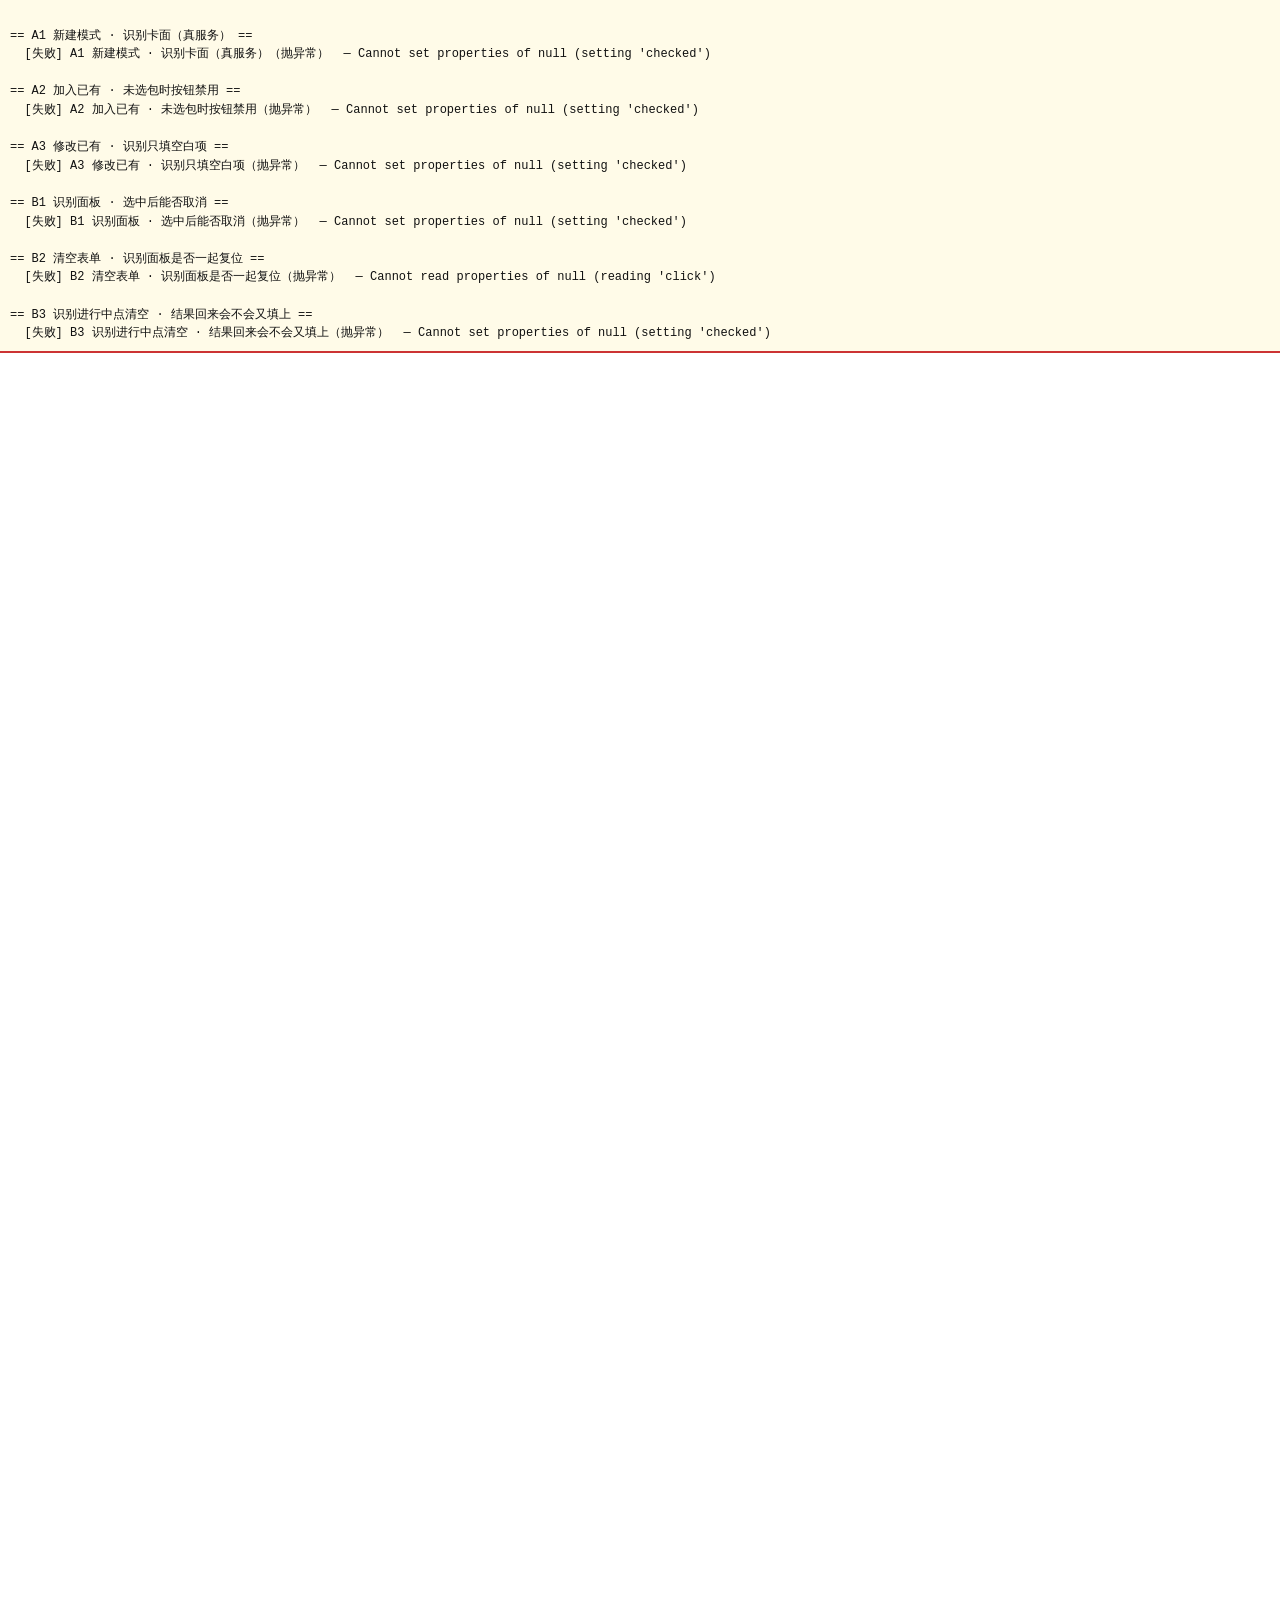
<file: tests/ui/probe-user-actions.html>
<!DOCTYPE html>
<html lang="zh-CN">
<head>
<meta charset="utf-8" />
<title>工坊 · 真实用户操作探针</title>
<style>
	html, body { margin: 0; padding: 0; }
	iframe { display: block; width: 1440px; height: 2600px; border: 0; }
	#log { position: fixed; top: 0; left: 0; z-index: 9; margin: 0; padding: 8px 10px;
		max-height: 100vh; overflow: auto; width: 100%;
		background: #fffbe8; border-bottom: 2px solid #c33;
		font: 12px/1.55 monospace; color: #111; white-space: pre-wrap; }
</style>
</head>
<body>
<pre id="log">运行中…</pre>
<iframe id="fr" src="/"></iframe>
<script>
/* ==========================================================================
 * 真实用户操作探针：模拟一个"不按套路出牌"的用户，把页面上每个控件都试一遍。
 * 结果写进**外层**文档（--dump-dom 只给主 frame）。
 *
 * 原则：能用真服务就用真服务（这样测的是真行为），只在需要观察请求体时才装假 fetch。
 * ========================================================================*/
var fr = document.getElementById("fr");
var out = [];
var pass = 0, fail = 0, facts = [];
var d, w, origFetch = null, sent = [];

function log(s) { out.push(s); document.getElementById("log").textContent = out.join("\n"); }
function ok(name, detail) { pass++; log("  [通过] " + name + (detail ? "  — " + detail : "")); }
function bad(name, detail) { fail++; log("  [失败] " + name + (detail ? "  — " + detail : "")); }
function check(name, cond, detail) { cond ? ok(name, detail) : bad(name, detail || ""); }
function fact(s) { facts.push(s); log("  [事实] " + s); }
function section(t) { log("\n== " + t + " =="); }

function q(sel) { return d.querySelector(sel); }
function qa(sel) { return Array.prototype.slice.call(d.querySelectorAll(sel)); }
function id(x) { return d.getElementById(x); }
function fire(el, type, opts) {
	el.dispatchEvent(new w.Event(type, Object.assign({ bubbles: true, cancelable: true }, opts || {})));
}
function setVal(el, v) { el.value = v; fire(el, "input"); fire(el, "change"); }
function click(el) { el.click(); }
function tick(ms) { return new Promise(function (r) { setTimeout(r, ms || 0); }); }
async function waitFor(cond, tries, step) {
	tries = tries || 40; step = step || 100;
	for (var i = 0; i < tries; i++) { if (cond()) return true; await tick(step); }
	return cond();
}
function status() { var e = id("form-status"); return e ? e.textContent.replace(/\s+/g, " ").trim() : ""; }
function ciStatus() { var e = id("ci-status"); return e ? e.textContent.replace(/\s+/g, " ").trim() : ""; }

async function makeImageFile(name, ww, hh) {
	var cv = d.createElement("canvas");
	cv.width = ww; cv.height = hh;
	var ctx = cv.getContext("2d");
	ctx.fillStyle = "#3a6ea5"; ctx.fillRect(0, 0, ww, hh);
	ctx.fillStyle = "#ffd166"; ctx.fillRect(ww * 0.25, hh * 0.25, ww * 0.5, hh * 0.5);
	var blob = await new Promise(function (r) { cv.toBlob(r, "image/png"); });
	return new w.File([blob], name, { type: "image/png" });
}
function makeAudioFile(name, bytes, type) {
	var u8 = new Uint8Array(bytes == null ? 64 : bytes);   /* 注意 0 是合法值，不能被 || 吃掉 */
	for (var i = 0; i < u8.length; i++) u8[i] = (i * 37) % 251;
	return new w.File([u8], name, { type: type || "audio/mpeg" });
}
function setFiles(input, files) {
	var dt = new w.DataTransfer();
	files.forEach(function (f) { dt.items.add(f); });
	input.files = dt.files;
	fire(input, "change");
}
/* 真 fetch：直接打当前服务（页面与工坊同源） */
function realFetch() { w.fetch = origFetch; }
/* 假 fetch：只用于观察请求体 */
function spyFetch(reply) {
	w.fetch = function (url, init) {
		sent.push({ url: String(url), body: init && init.body ? String(init.body) : "" });
		var body = (reply && reply(url)) || { ok: true, path: "/tmp/fake/latest-request.json" };
		return Promise.resolve({ ok: true, status: 200, json: function () { return Promise.resolve(body); } });
	};
}
function lastJson() {
	for (var i = sent.length - 1; i >= 0; i--) {
		try { return { url: sent[i].url, data: JSON.parse(sent[i].body) }; } catch (e) { /* 非 JSON */ }
	}
	return null;
}
function resetSent() { sent = []; }
function sentTo(pattern) { return sent.filter(function (x) { return x.url.indexOf(pattern) >= 0; }); }

/* 进入某个扩展模式 */
function pickMode(mode) {
	var r = d.querySelector('input[name="extMode"][value="' + mode + '"]');
	r.checked = true; fire(r, "change");
}

/* 场景夹具：造一个可被「修改已有」解析的扩展目录结构（走真服务解析） */
async function makeExtensionZip(name) {
	var files = [
		["extension.js", 'import { lib, game, ui, get, ai, _status } from "../../noname.js";\nexport const type = "extension";\nexport default function(){ return { name: "' + name + '", connect: true, content(){}, config:{}, help:{}, package:{ character:{ character:{}, characterSort:{ "' + name + '": { g1: ["zh1"] } }, characterTitle:{}, translate:{ zh1: "张三", g1: "自制", "' + name + '": "' + name + '" }, connect: true }, skill:{ skill:{}, translate:{} } } }; }\n'],
		["info.json", JSON.stringify({ name: name, intro: "探针夹具", author: "t", version: "1" })],
		["character/character.js", 'const characters = { zh1: { sex: "male", group: "wei", hp: 4, skills: ["sk1"] } };\nconst skills = { sk1: { trigger: { player: "phaseBegin" }, content(){} } };\nconst translates = { zh1: "张三", sk1: "试技", sk1_info: "锁定技。" };\nexport const packs = { character: { connect: true, character: characters, characterSort: { "' + name + '": { g1: ["zh1"] } }, characterTitle: {}, translate: { zh1: "张三", g1: "自制", "' + name + '": "' + name + '" } }, skill: { skill: skills, translate: translates } };\n'],
	];
	return { files: files, name: name };
}
/* 用 JSZip 造 zip 太重，这里直接走「选择文件夹」那条路：webkitdirectory 的 input
 * 在无头下不好伪造，所以改用真 zip——由探针页面自己用最小 zip 结构拼一个存放型 zip */
function crc32(buf) {
	var table = crc32.table;
	if (!table) {
		table = crc32.table = new Uint32Array(256);
		for (var n = 0; n < 256; n++) {
			var c = n;
			for (var k = 0; k < 8; k++) c = c & 1 ? 0xedb88320 ^ (c >>> 1) : c >>> 1;
			table[n] = c >>> 0;
		}
	}
	var crc = 0xffffffff;
	for (var i = 0; i < buf.length; i++) crc = table[(crc ^ buf[i]) & 0xff] ^ (crc >>> 8);
	return (crc ^ 0xffffffff) >>> 0;
}
function makeZip(entries) {
	var enc = new TextEncoder();
	var parts = [], central = [], offset = 0;
	entries.forEach(function (e) {
		var nameB = enc.encode(e[0]), data = enc.encode(e[1]);
		var crc = crc32(data);
		var local = new Uint8Array(30 + nameB.length);
		var dv = new DataView(local.buffer);
		dv.setUint32(0, 0x04034b50, true); dv.setUint16(4, 20, true); dv.setUint16(6, 0, true);
		dv.setUint16(8, 0, true); dv.setUint16(10, 0, true); dv.setUint16(12, 0, true);
		dv.setUint32(14, crc, true); dv.setUint32(18, data.length, true); dv.setUint32(22, data.length, true);
		dv.setUint16(26, nameB.length, true); dv.setUint16(28, 0, true);
		local.set(nameB, 30);
		parts.push(local, data);
		var cen = new Uint8Array(46 + nameB.length);
		var cv = new DataView(cen.buffer);
		cv.setUint32(0, 0x02014b50, true); cv.setUint16(4, 20, true); cv.setUint16(6, 20, true);
		cv.setUint32(16, crc, true); cv.setUint32(20, data.length, true); cv.setUint32(24, data.length, true);
		cv.setUint16(28, nameB.length, true); cv.setUint32(42, offset, true);
		cen.set(nameB, 46);
		central.push(cen);
		offset += local.length + data.length;
	});
	var cenSize = central.reduce(function (n, c) { return n + c.length; }, 0);
	var end = new Uint8Array(22); var ev = new DataView(end.buffer);
	ev.setUint32(0, 0x06054b50, true); ev.setUint16(8, entries.length, true);
	ev.setUint16(10, entries.length, true); ev.setUint32(12, cenSize, true); ev.setUint32(16, offset, true);
	return new w.File(parts.concat(central, [end]), "fixture.zip", { type: "application/zip" });
}

/* ── 用例 ─────────────────────────────────────────────────────────────── */
var cases = [];

/* A1 新建模式：整条链路走真服务 */
cases.push({ name: "A1 新建模式 · 识别卡面（真服务）", fn: async function () {
	pickMode("new");
	setVal(id("f-ext"), "probe_new");
	var img = await makeImageFile("card.png", 700, 1000);
	setFiles(id("ci-card"), [img]);
	await waitFor(function () { return !id("ci-start").disabled; }, 20, 100);
	check("选了卡面图后按钮可用", !id("ci-start").disabled);
	realFetch(); resetSent();
	click(id("ci-start"));
	var done = await waitFor(function () { return ciStatus().indexOf("已经交给 AI") >= 0; }, 60, 150);
	check("上传成功并提示去对话侧", done, ciStatus());
	fact("轮询已启动（每 3 秒一次 /api/card-import）");
} });

/* A2 加入已有：没选扩展包时识别按钮应禁用 */
cases.push({ name: "A2 加入已有 · 未选包时按钮禁用", fn: async function () {
	pickMode("existing");
	await tick(250);
	check("切到「加入已有」后识别入口还在", !!id("ci-toggle"));
	check("扩展名输入变成只读", id("f-ext") && id("f-ext").readOnly, "readOnly=" + (id("f-ext") && id("f-ext").readOnly));
	if (id("card-import").hidden) { click(id("ci-toggle")); await tick(150); }
	check("「加入已有」下识别面板可展开", !id("card-import").hidden);
	setFiles(id("ci-card"), [await makeImageFile("card2.png", 700, 1000)]);
	await tick(300);
	check("没选扩展包时「识别卡面」是灰的", id("ci-start").disabled, "disabled=" + id("ci-start").disabled);
	realFetch(); resetSent();
	click(id("ci-start"));
	await tick(600);
	check("点它也不会走（没有发出上传）", sentTo("/api/card-source").length === 0, ciStatus().slice(0, 60));
	setVal(id("f-ext"), "probe_pack");
	await tick(250);
	check("扩展名填上之后按钮恢复可点", !id("ci-start").disabled, "disabled=" + id("ci-start").disabled);
	click(id("ci-toggle")); await tick(120);
	pickMode("new");
} });

/* A3 修改已有：识别只填空白项 */
cases.push({ name: "A3 修改已有 · 识别只填空白项", fn: async function () {
	pickMode("edit");
	await tick(250);
	setVal(id("f-name"), "原武将名");
	setVal(id("f-title"), "原标题");
	setVal(id("f-hp"), "3/3/0");
	var t0 = qa("#skill-list .skill-item textarea")[0];
	if (t0) setVal(t0, "原始技能描述");
	fact("先造「已载入」状态：name=原武将名 / title=原标题 / hp=3/3/0 / 首技能已填");
	spyFetch(function (url) {
		if (url.indexOf("/api/card-import") >= 0) {
			return { name: "识别出来的名", title: "识别出来的称号", group: "shu", hp: "6/6/0",
				skills: [{ name: "识别技能", desc: "识别出来的描述" }] };
		}
		return { ok: true, path: "/x" };
	});
	click(id("ci-start"));
	await waitFor(function () { return ciStatus().indexOf("识别完成") >= 0; }, 40, 150);
	check("已填的武将名没被覆盖", id("f-name").value === "原武将名", id("f-name").value);
	check("已填的称号没被覆盖", id("f-title").value === "原标题", id("f-title").value);
	check("已填的体力没被覆盖", id("f-hp").value === "3/3/0", id("f-hp").value);
	check("已填的技能没被覆盖", (qa("#skill-list .skill-item textarea")[0] || {}).value === "原始技能描述",
		(qa("#skill-list .skill-item textarea")[0] || {}).value);
	fact("范围提示（念给用户听的那句）：" + ciStatus().slice(0, 100));
	/* 再把表清空、只留一个空壳，验证空白项能被填上 */
	click(q('button[type="reset"][form="hero-form"]'));
	await tick(400);
	var img = await makeImageFile("a3.png", 640, 900);
	setFiles(id("ci-card"), [img]);
	await tick(200);
	click(id("ci-start"));
	await waitFor(function () { return id("f-name").value === "识别出来的名"; }, 40, 150);
	check("表单空白时识别结果照常填入（武将名）", id("f-name").value === "识别出来的名", id("f-name").value);
	check("表单空白时识别结果照常填入（体力）", id("f-hp").value === "6/6/0", id("f-hp").value);
	check("表单空白时识别结果照常填入（技能）",
		(qa("#skill-list .skill-item textarea")[0] || {}).value === "识别出来的描述",
		(qa("#skill-list .skill-item textarea")[0] || {}).value);
} });

/* B1 识别面板的清除能力 */
cases.push({ name: "B1 识别面板 · 选中后能否取消", fn: async function () {
	realFetch();
	pickMode("new");
	var img = await makeImageFile("a.png", 600, 800);
	setFiles(id("ci-card"), [img]);
	await tick(300);
	var nameEl = id("ci-name-card");
	fact("选图后选择位显示：" + (nameEl ? nameEl.textContent : "?"));
	fact("面板里没有「清除已选图片」钮：" + !q("#card-import .import-slot__clear"));
	/* 换个图（重选同类文件） */
	var img2 = await makeImageFile("b.png", 600, 800);
	setFiles(id("ci-card"), [img2]);
	await tick(300);
	check("重新选图会替换掉上一张", id("ci-name-card").textContent === "b.png", id("ci-name-card").textContent);
} });

/* B2 整表清空后，识别面板状态如何 */
cases.push({ name: "B2 清空表单 · 识别面板是否一起复位", fn: async function () {
	click(q('button[type="reset"][form="hero-form"]'));
	await tick(300);
	fact("点清空后，选择位仍是：" + id("ci-name-card").textContent + " / " + id("ci-name-art").textContent);
	check("卡面选择位没有被清掉（清空只管表单）", id("ci-name-card").textContent !== "选择图片", "仍是 " + id("ci-name-card").textContent);
	fact("ci-status 仍为：" + (ciStatus() || "（空）"));
} });

/* B3 轮询途中点清空 → 结果回来会怎样 */
cases.push({ name: "B3 识别进行中点清空 · 结果回来会不会又填上", fn: async function () {
	pickMode("new");
	setVal(id("f-ext"), "probe_b3");
	setVal(id("f-name"), "用户手填的名");
	realFetch();
	var img = await makeImageFile("c.png", 640, 900);
	setFiles(id("ci-card"), [img]);
	await tick(200);
	/* 拦下结果接口，模拟「AI 还没写完 → 稍后写完」 */
	var pending = null;
	w.fetch = function (url, init) {
		if (String(url).indexOf("/api/card-import") >= 0) {
			return (pending = new Promise(function (res) {
				setTimeout(function () {
					res({ ok: true, status: 200, json: function () {
						return Promise.resolve({ name: "识别出来的名", hp: "5/5/0" });
					} });
				}, 1500);
			}));
		}
		return origFetch.call(w, url, init);
	};
	click(id("ci-start"));
	await tick(600);   /* 轮询发出，结果还没到 */
	click(q('button[type="reset"][form="hero-form"]'));
	await tick(300);
	check("清空后武将名是空的", id("f-name").value === "", "值=" + id("f-name").value);
	await tick(2200);  /* 等那笔结果落地 */
	fact("清空后迟到的识别结果把表单填成了：" + (id("f-name").value || "（还是空的）") + " / hp=" + id("f-hp").value);
	check("迟到结果没有把已清空的表单重新填上", id("f-name").value === "", "值=" + id("f-name").value);
} });

/* C1 配音：删除与排序 */
cases.push({ name: "C1 配音 · 多文件与删除", fn: async function () {
	realFetch();
	/* 打开更多拓展 */
	var moreBtn = id("more-toggle") || q('.more .btn') || q("#more-panel") && null;
	fact("更多拓展面板 hidden=" + (id("more-panel") ? id("more-panel").hidden : "无此元素"));
	if (id("more-panel") && id("more-panel").hidden) {
		var btn = q("button[data-more]") || qa(".btn").filter(function (b) { return /更多拓展/.test(b.textContent); })[0];
		if (btn) click(btn);
		await tick(300);
	}
	var audioInput = q('.more-skill input[type="file"][accept="audio/*"]');
	if (!audioInput) { bad("找不到配音输入框"); return; }
	setFiles(audioInput, [makeAudioFile("v0.mp3", 100), makeAudioFile("v1.mp3", 100), makeAudioFile("v2.mp3", 100)]);
	await tick(500);
	var chips = qa('.more-skill .audio-chip');
	check("三个音频都进了列表", chips.length === 3, chips.length + " 个");
	/* 删中间那个 */
	var before = chips.map(function (c) { return c.querySelector(".audio-chip__name").textContent; });
	click(chips[1].querySelector(".audio-chip__btn--del"));
	await tick(300);
	var after = qa('.more-skill .audio-chip').map(function (c) { return c.querySelector(".audio-chip__name").textContent; });
	fact("删除前顺序：" + before.join(" | "));
	fact("删除中间一个之后：" + after.join(" | "));
	fact("序号是否自动重排：" + after.map(function (c, i) {
		var idx = qa('.more-skill .audio-chip')[i].querySelector(".audio-chip__index");
		return idx ? idx.textContent : "?";
	}).join(" "));
	/* 排序：每个条目应带「上移 / 下移」，首项的上移、末项的下移禁用 */
	var chips2 = qa('.more-skill .audio-chip');
	var moves = chips2[0] ? chips2[0].querySelectorAll(".audio-chip__btn--move") : [];
	check("每条配音都有上移/下移两个按钮", moves.length === 2, moves.length + " 个");
	if (moves.length === 2) {
		check("首条的「上移」是禁用的", moves[0].disabled);
		var before2 = chips2.map(function (c) { return c.querySelector(".audio-chip__name").textContent; });
		click(moves[1]);   /* 下移 */
		await tick(300);
		var after2 = qa('.more-skill .audio-chip').map(function (c) { return c.querySelector(".audio-chip__name").textContent; });
		check("点「下移」后两条顺序交换", after2[0] === before2[1] && after2[1] === before2[0],
			before2.slice(0, 2).join(" | ") + " → " + after2.slice(0, 2).join(" | "));
		var idx2 = qa('.more-skill .audio-chip .audio-chip__index').map(function (e) { return e.textContent; });
		check("序号跟着重排", idx2[0] === "第 1 句" && idx2[1] === "第 2 句", idx2.join(" / "));
	}
} });

/* C2 配音：超长音频（小体积、假称长时长） */
cases.push({ name: "C2 配音 · 长时长与边界", fn: async function () {
	var audioInput = q('.more-skill input[type="file"][accept="audio/*"]');
	if (!audioInput) { bad("找不到配音输入框"); return; }
	/* 4.9MB 的 mp3（低于 5MB 上限）—— 体积过，但现实里这种体积可能是几十分钟 */
	resetSent();
	setFiles(audioInput, [makeAudioFile("long.mp3", Math.round(4.9 * 1024 * 1024))]);
	await tick(1200);
	var n1 = qa('.more-skill .audio-chip').length;
	fact("4.9MB 音频被收下：" + (n1 > 0) + "（现列表 " + n1 + " 个）");
	/* 恰好 5MB */
	setFiles(audioInput, [makeAudioFile("exact5.mp3", 5 * 1024 * 1024)]);
	await tick(1200);
	fact("恰好 5MB 的音频状态行：" + status().slice(0, 80));
	/* 5MB + 1 字节 */
	setFiles(audioInput, [makeAudioFile("over.mp3", 5 * 1024 * 1024 + 1)]);
	await tick(1200);
	fact("5MB+1 的状态行：" + status().slice(0, 80));
	/* 0 字节 */
	setFiles(audioInput, [makeAudioFile("empty.mp3", 0)]);
	await tick(800);
	check("0 字节文件被拦下并说明", /空文件/.test(status()), status().slice(0, 90));
	fact("时长目前只做「超过 " + "60 秒" + " 提示一句」的处理，不拦 —— 读不出时长时静默放行");
} });

/* D1 同一张图既当卡面又当立绘 */
cases.push({ name: "D1 一张图同时当卡面和立绘", fn: async function () {
	realFetch();
	var img = await makeImageFile("same.png", 800, 1000);
	setFiles(id("ci-card"), [img]);
	await tick(200);
	/* 立绘那条路：识别面板的立绘选择位 */
	setFiles(id("ci-art"), [await makeImageFile("same_as_art.png", 800, 1000)]);
	await tick(300);
	var cropper = q(".cropper");
	fact("识别面板的立绘位选图后，右侧裁剪器状态：" + (cropper ? cropper.className : "无"));
	check("立绘位选图会同时喂给裁剪器", !!(cropper && /has-image/.test(cropper.className)), cropper ? cropper.className : "");
} });

/* D2 超大图 */
cases.push({ name: "D2 超大图（5000×5000）", fn: async function () {
	realFetch();
	var big = await makeImageFile("huge.png", 5000, 5000);
	var t0 = Date.now();
	setFiles(id("ci-card"), [big]);
	var okDone = await waitFor(function () { return !id("ci-start").disabled || ciStatus(); }, 60, 150);
	fact("5000×5000 选图耗时 " + (Date.now() - t0) + "ms，可用=" + !id("ci-start").disabled);
	setVal(id("f-ext"), "probe_d2");
	resetSent();
	var t1 = Date.now();
	click(id("ci-start"));
	await waitFor(function () { return ciStatus().indexOf("已经交给 AI") >= 0 || ciStatus().indexOf("没成功") >= 0; }, 120, 200);
	fact("上传+裁块耗时 " + (Date.now() - t1) + "ms，状态：" + ciStatus().slice(0, 60));
} });

/* D3 伪装成图片的文本 */
cases.push({ name: "D3 文本改名成 .jpg", fn: async function () {
	realFetch();
	var fake = new w.File([new TextEncoder().encode("这不是图片")], "fake.jpg", { type: "image/jpeg" });
	setFiles(id("ci-card"), [fake]);
	await tick(400);
	fact("伪装文件选入后：选择位=" + id("ci-name-card").textContent + "，按钮可用=" + !id("ci-start").disabled);
	resetSent();
	click(id("ci-start"));
	await waitFor(function () { return ciStatus() && ciStatus().length > 0; }, 40, 150);
	await tick(1200);
	fact("点识别后的状态行：" + ciStatus());
} });

/* D4 连点识别按钮 */
cases.push({ name: "D4 连点「识别卡面」五次", fn: async function () {
	realFetch();
	setVal(id("f-ext"), "probe_d4");
	setFiles(id("ci-card"), [await makeImageFile("d4.png", 600, 800)]);
	await tick(300);
	var btn = id("ci-start");
	var clicks = 0;
	for (var i = 0; i < 5; i++) { if (!btn.disabled) { click(btn); clicks++; } await tick(60); }
	fact("五次点击里实际发出 " + clicks + " 次（按钮在首次点击后 disabled=" + btn.disabled + "）");
	await waitFor(function () { return ciStatus().indexOf("已经交给 AI") >= 0; }, 60, 200);
	fact("最终状态行：" + ciStatus().slice(0, 60));
} });

/* D5 极小图 */
cases.push({ name: "D5 1×1 像素图", fn: async function () {
	realFetch();
	setFiles(id("ci-card"), [await makeImageFile("tiny.png", 1, 1)]);
	await tick(300);
	resetSent();
	click(id("ci-start"));
	await waitFor(function () { return ciStatus().indexOf("已经交给 AI") >= 0 || ciStatus().indexOf("没成功") >= 0; }, 60, 200);
	fact("1×1 图形的结果：" + ciStatus().slice(0, 70));
} });

/* D6 填一半再识别 */
cases.push({ name: "D6 手填一半 · 再识别", fn: async function () {
	pickMode("new");
	setVal(id("f-name"), "我手填的名字");
	setVal(id("f-hp"), "7/7/0");
	var sk = qa("#skill-list .skill-item textarea")[0];
	if (sk) setVal(sk, "我手写的技能描述");
	spyFetch(function (url) {
		if (url.indexOf("/api/card-import") >= 0) return { name: "卡面里的名字" };
		return { ok: true, path: "/x" };
	});
	click(id("ci-start"));
	await waitFor(function () { return id("f-name").value === "卡面里的名字"; }, 40, 150);
	fact("识别结果只带了 name：现在 f-name=" + id("f-name").value +
		"，f-hp=" + id("f-hp").value + "，首技能=" + (qa("#skill-list .skill-item textarea")[0] || {}).value);
	check("未涉及的字段（hp）保留用户手填的值", id("f-hp").value === "7/7/0", id("f-hp").value);
} });

/* D7 立绘连传两次 */
cases.push({ name: "D7 立绘位连传两次", fn: async function () {
	realFetch();
	setFiles(id("ci-art"), [await makeImageFile("art1.png", 900, 1200)]);
	await tick(500);
	var c1 = q(".cropper") && q(".cropper").className;
	setFiles(id("ci-art"), [await makeImageFile("art2.png", 400, 600)]);
	await tick(500);
	var c2 = q(".cropper") && q(".cropper").className;
	fact("两次传图后裁剪器状态：" + c1 + " → " + c2);
	check("第二次传图会替换裁剪器里的图", c2 && /has-image/.test(c2), c2);
} });

/* D8 特殊字符文件名 */
cases.push({ name: "D8 特殊字符文件名", fn: async function () {
	realFetch();
	var weird = await makeImageFile('测试 "引号" <尖括号> &符号.png', 600, 800);
	setFiles(id("ci-card"), [weird]);
	await tick(300);
	fact("选择位显示：" + id("ci-name-card").textContent);
	check("特殊字符文件名不报错", true);
} });

/* E1 第四步末尾的「返回」 */
cases.push({ name: "E1 「更多拓展」末尾的返回按钮", fn: async function () {
	realFetch();
	if (id("more-panel").hidden) { click(id("more-toggle")); await tick(400); }
	check("面板已展开", !id("more-panel").hidden);
	var back = id("more-back");
	check("面板末尾有「返回」按钮", !!back);
	if (!back) return;
	click(back);
	await tick(600);
	check("点「返回」后面板收起", id("more-panel").hidden);
	var cap = q("#more-toggle .more-toggle__label");
	check("入口按钮文案回到「更多拓展」", cap && cap.textContent === "更多拓展", cap ? cap.textContent : "无");
	fact("点返回后的滚动位置 scrollY=" + Math.round(w.scrollY) + "（0 表示回到了工作台顶部）");
} });

/* ── 运行 ─────────────────────────────────────────────────────────────── */
fr.addEventListener("load", async function () {
	d = fr.contentDocument;
	w = fr.contentWindow;
	origFetch = w.fetch;
	Array.prototype.forEach.call(d.querySelectorAll(".reveal"), function (el) { el.classList.add("is-in"); });
	var st = d.createElement("style");
	st.textContent = "*{animation:none!important;transition:none!important}";
	d.head.appendChild(st);
	await tick(400);

	for (var i = 0; i < cases.length; i++) {
		var c = cases[i];
		section(c.name);
		try {
			await c.fn();
		} catch (e) {
			bad(c.name + "（抛异常）", e && e.message ? e.message : String(e));
		}
		realFetch();
		await tick(150);
	}
	log("\n=== 合计：通过 " + pass + " 项，失败 " + fail + " 项；另有 " + facts.length + " 条事实记录 ===");
});
</script>
</body>
</html>
</file>
